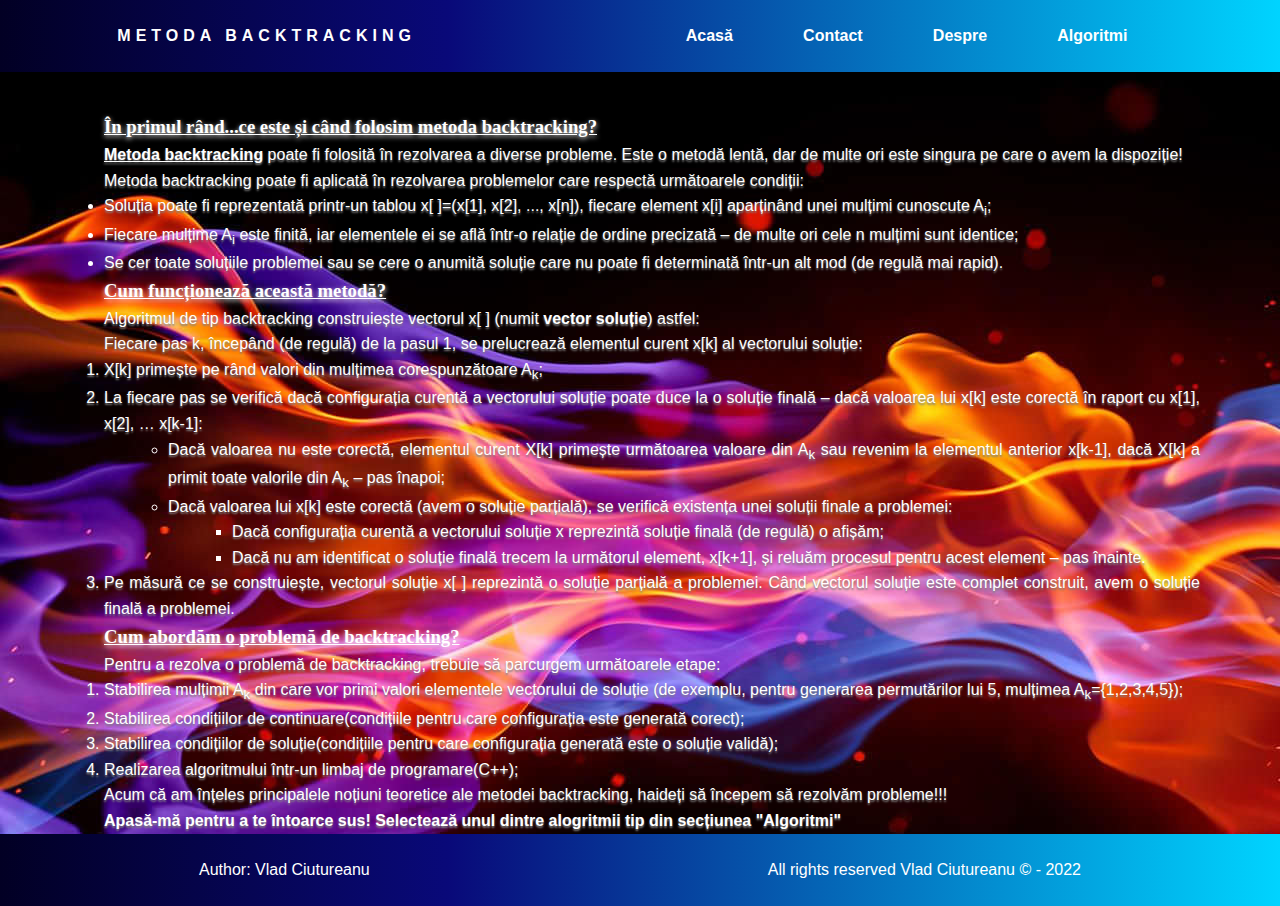
<file: index.html>
<!DOCTYPE html>
<html lang="ro">
  <head>
    <meta charset="UTF-8" />
    <meta http-equiv="X-UA-Compatible" content="IE=edge" />
    <meta name="viewport" content="width=device-width, initial-scale=1.0" />
    <link rel="stylesheet" href="https://git-vladciutureanu.github.io/wladivostok.github.io/style.css" />
    <title>Metoda Backtracking</title>
  </head>
  <body>
    <nav>
      <div class="Bt">Metoda Backtracking</div>
      <ul class="navlink">
        <li>
          <a href="https://git-vladciutureanu.github.io/wladivostok.github.io/index.html">Acasă </a>
        </li>
        <li>
          <a href="https://git-vladciutureanu.github.io/wladivostok.github.io/contact.html">Contact </a>
        </li>
        <li>
          <a href="https://git-vladciutureanu.github.io/wladivostok.github.io/despre.html">Despre </a>
        </li>
        <li>
          <div class="subnav">
            <button class="subnavbtn">Algoritmi</button>
            <div class="subnav-content">
              <ul>
               <li><a href="https://git-vladciutureanu.github.io/wladivostok.github.io/permutari.html">Permutări</a></li>
               <li><a href="https://git-vladciutureanu.github.io/wladivostok.github.io/aranjamente.html">Aranjamente</a></li>
               <li><a href="https://git-vladciutureanu.github.io/wladivostok.github.io/combinari.html">Combinări</a></li>
               <li><a href="https://git-vladciutureanu.github.io/wladivostok.github.io/submultimi.html">Submulțimi</a></li>
              </ul>
            </div>
            </div>
        </li>
      </ul>
    </nav>
    <div class="mainbody">
      <h3><u>În primul rând...ce este și când folosim metoda backtracking?</u></h3>
      <div class="paragraphs">
      <p>
        <strong><u>Metoda backtracking</strong></u> poate fi folosită în rezolvarea a diverse probleme.
        Este o metodă lentă, dar de multe ori este singura pe care o avem la
        dispoziție!
      </p>
      <p>
        Metoda backtracking poate fi aplicată în rezolvarea problemelor care
        respectă următoarele condiții:
        <ul>
          <li>Soluția poate fi reprezentată printr-un tablou x[ ]=(x[1], x[2], ..., x[n]), fiecare element x[i] aparținând unei mulțimi cunoscute A<sub>i</sub>;</li>
          <li>Fiecare mulțime A<sub>i</sub> este finită, iar elementele ei se află într-o relație de ordine precizată – de multe ori cele n mulțimi sunt identice;</li>
          <li>Se cer toate soluțiile problemei sau se cere o anumită soluție care nu poate fi determinată într-un alt mod (de regulă mai rapid).</li>
        </ul>
      </p>
      <h3><u>Cum funcționează această metodă?</u></h3>
      <p>
        Algoritmul de tip backtracking construiește vectorul x[ ] (numit <b>vector soluție</b>) astfel:</p>

      <p>Fiecare pas k, începând (de regulă) de la pasul 1, se prelucrează elementul curent x[k] al vectorului soluție:</p>
      <ol>
        <li>X[k] primește pe rând valori din mulțimea corespunzătoare A<sub>k</sub>;</li>
        <li>La fiecare pas se verifică dacă configurația curentă a vectorului soluție poate duce la o soluție finală – dacă valoarea lui x[k] este corectă în raport cu x[1], x[2], … x[k-1]:<ul>
          <li id="options">Dacă valoarea nu este corectă, elementul curent X[k] primește următoarea valoare din A<sub>k</sub> sau revenim la elementul anterior x[k-1], dacă X[k] a primit toate valorile din A<sub>k</sub> – pas înapoi;</li>
          <li id="options">Dacă valoarea lui x[k] este corectă (avem o soluție parțială), se verifică existența unei soluții finale a problemei:<ul>
            <li id="options">Dacă configurația curentă a vectorului soluție x reprezintă soluție finală (de regulă) o afișăm;</li>
            <li id="options">Dacă nu am identificat o soluție finală trecem la următorul element, x[k+1], și reluăm procesul pentru acest element – pas înainte.</li>
          </ul></li>
        </ul>

        </li>
        <li>Pe măsură ce se construiește, vectorul soluție x[ ] reprezintă o soluție parțială a problemei. Când vectorul soluție este complet construit, avem o soluție finală a problemei.</li>
      </ol>
      <h3><u>Cum abordăm o problemă de backtracking?</u></h3>
      <p class="paragraphs">
        Pentru a rezolva o problemă de backtracking, trebuie să parcurgem următoarele etape:
          <ol>
            <li>Stabilirea mulțimii A<sub>k</sub> din care vor primi valori elementele vectorului de soluție (de exemplu, pentru generarea permutărilor lui 5, mulțimea A<sub>k</sub>={1,2,3,4,5});</li>
            <li>Stabilirea condițiilor de continuare(condițiile pentru care configurația este generată corect);</li>
            <li>Stabilirea condițiilor de soluție(condițiile pentru care configurația generată este o soluție validă);</li>
            <li>Realizarea algoritmului într-un limbaj de programare(C++);</li>
          </ol>
      </p>
      <p>
        Acum că am înțeles principalele noțiuni teoretice ale metodei backtracking, haideți să începem să rezolvăm probleme!!!<br><a class="link" href="#top">Apasă-mă pentru a te întoarce sus! Selectează unul dintre alogritmii tip din secțiunea "Algoritmi"</a>
      </p>
      </div>
      </div>
      <footer>
        <p>
          Author: Vlad Ciutureanu
        </p>
        <p>
          All rights reserved Vlad Ciutureanu &copy; - 2022
        </p>
      </footer>
  </body>
</html>
</file>
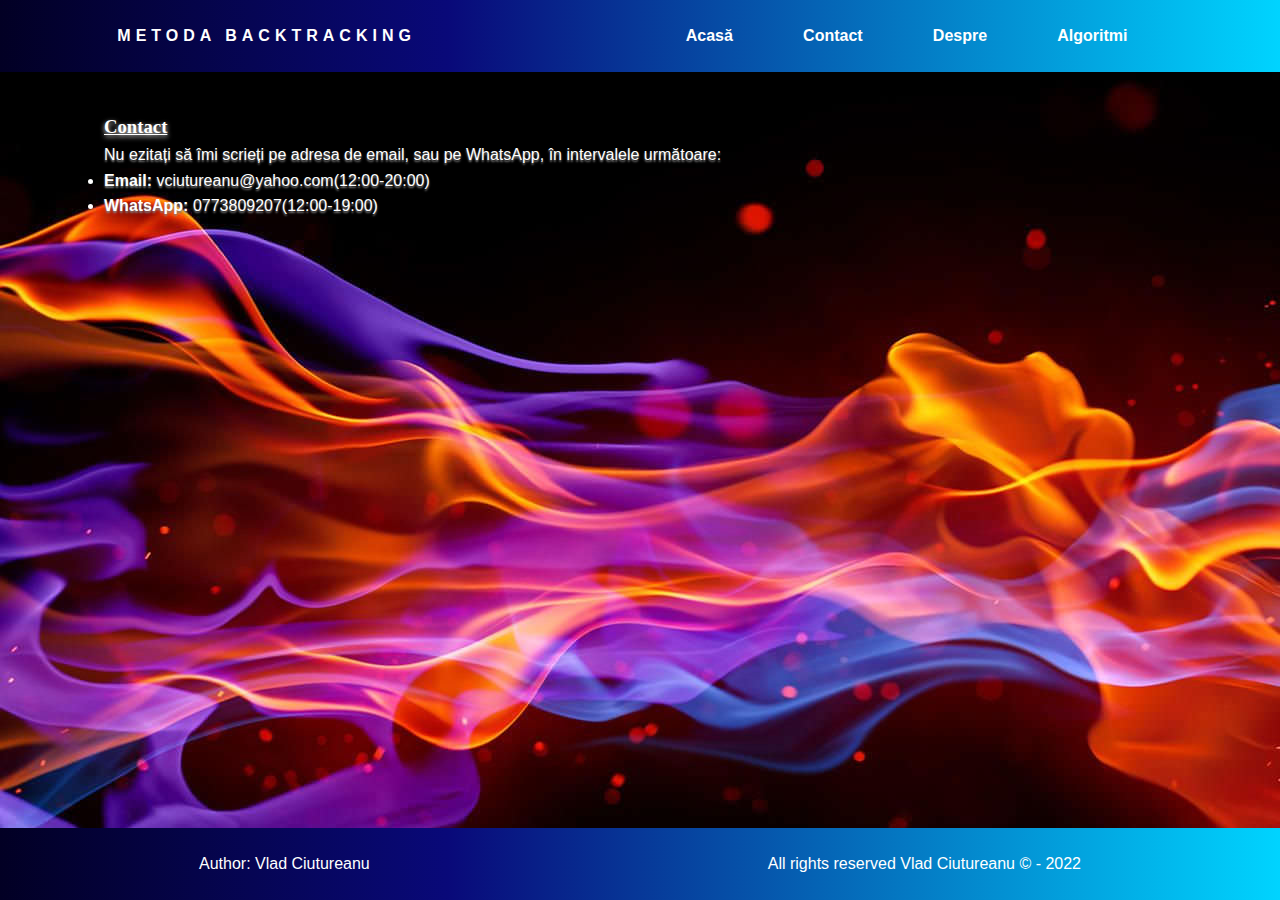
<file: contact.html>
<!DOCTYPE html>
<html lang="ro">
  <head>
    <meta charset="UTF-8" />
    <meta http-equiv="X-UA-Compatible" content="IE=edge" />
    <meta name="viewport" content="width=device-width, initial-scale=1.0" />
    <link rel="stylesheet" href="style.css" />
    <title>Metoda Backtracking</title>
  </head>
  <body>
    <nav>
        <div class="Bt">Metoda Backtracking</div>
        <ul class="navlink">
          <li>
            <a href="index.html">Acasă </a>
          </li>
          <li>
            <a href="contact.html">Contact </a>
          </li>
          <li>
            <a href="despre.html">Despre </a>
          </li>
          <li>
            <div class="subnav">
              <button class="subnavbtn">Algoritmi </button>
              <div class="subnav-content">
                <ul>
                 <li><a href="permutari.html">Permutări</a></li>
                 <li><a href="aranjamente.html">Aranjamente</a></li>
                 <li><a href="combinari.html">Combinări</a></li>
                 <li><a href="submultimi.html">Submulțimi</a></li>
                </ul>
              </div>
          </li>
        </ul>
      </nav>
      <div class="mainbody">
        <div class="paragraphs">
            <h3><u>Contact</u></h3>
            <p>Nu ezitați să îmi scrieți pe adresa de email, sau pe WhatsApp, în intervalele următoare:
                <ul>
                    <li><b>Email:</b> vciutureanu@yahoo.com(12:00-20:00)</li>
                    <li><b>WhatsApp:</b> 0773809207(12:00-19:00)</li>
                </ul>
            </p>
        </div>
      </div>
      <footer>
        <p>
          Author: Vlad Ciutureanu
        </p>
        <p>
          All rights reserved Vlad Ciutureanu &copy; - 2022
        </p>
      </footer>
</body>
</html>
</file>
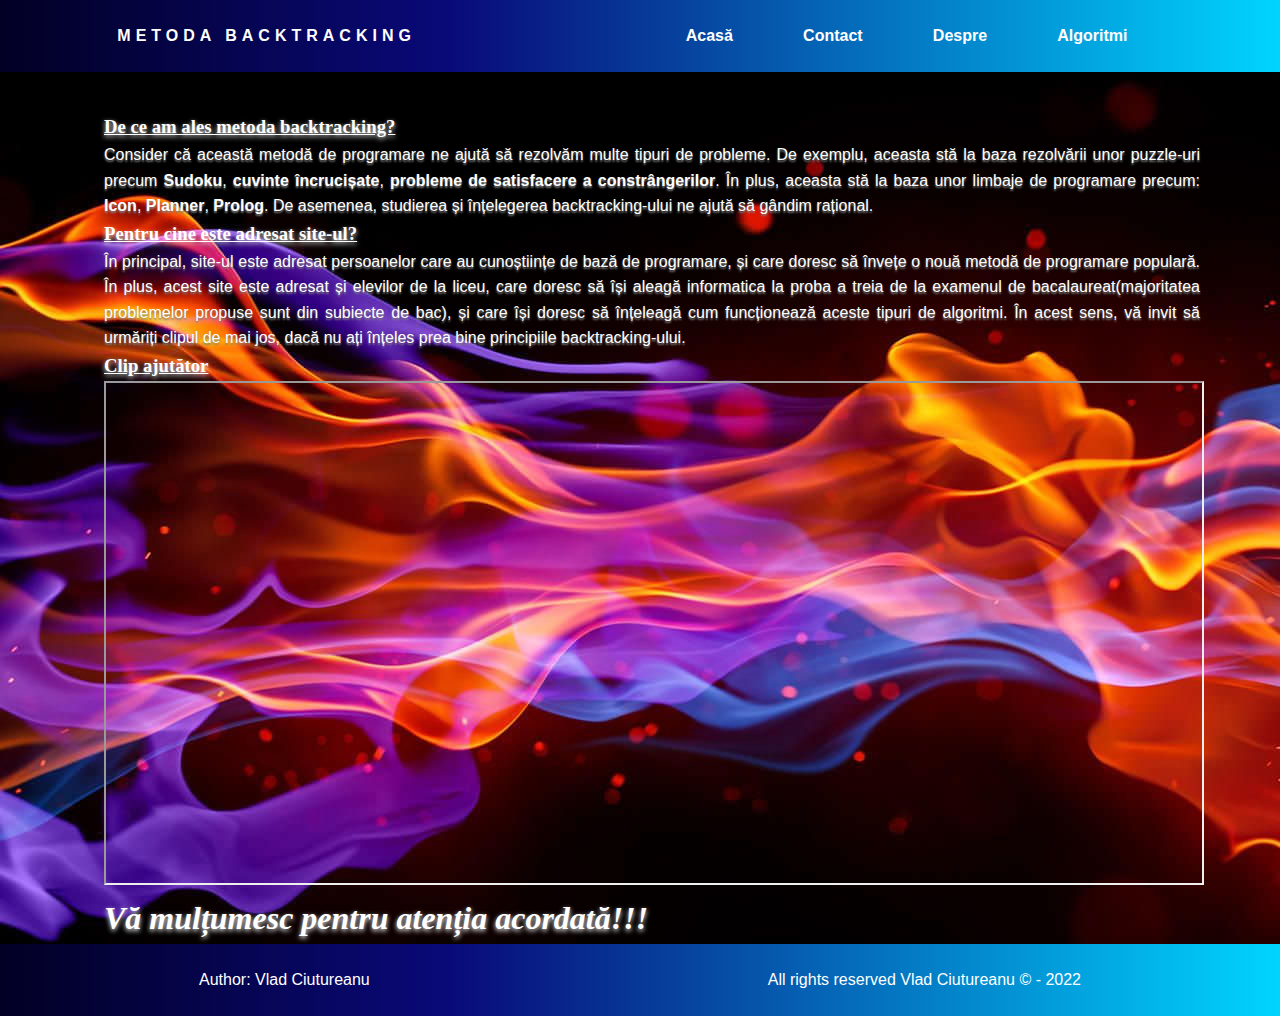
<file: despre.html>
<!DOCTYPE html>
<html lang="ro">
  <head>
    <meta charset="UTF-8" />
    <meta http-equiv="X-UA-Compatible" content="IE=edge" />
    <meta name="viewport" content="width=device-width, initial-scale=1.0" />
    <link rel="stylesheet" href="https://git-vladciutureanu.github.io/wladivostok.github.io/style.css" />
    <title>Metoda Backtracking</title>
  </head>
  <body>
    <nav>
      <div class="Bt">Metoda Backtracking</div>
      <ul class="navlink">
        <li>
          <a href="index.html">Acasă </a>
        </li>
        <li>
          <a href="contact.html">Contact </a>
        </li>
        <li>
          <a href="despre.html">Despre </a>
        </li>
        <li>
          <div class="subnav">
            <button class="subnavbtn">Algoritmi</button>
            <div class="subnav-content">
              <ul>
               <li><a href="permutari.html">Permutări</a></li>
               <li><a href="aranjamente.html">Aranjamente</a></li>
               <li><a href="combinari.html">Combinări</a></li>
               <li><a href="submultimi.html">Submulțimi</a></li>
              </ul>
            </div>
            </div>
        </li>
      </ul>
    </nav>
    <div class="mainbody">
        <div class="paragraphs">
            <h3><u>De ce am ales metoda backtracking?</u></h3>
            <p>Consider că această metodă de programare ne ajută să rezolvăm multe tipuri de probleme. De exemplu, aceasta stă la baza rezolvării unor puzzle-uri precum <b>Sudoku</b>, <b>cuvinte încrucișate</b>,<b> probleme de satisfacere a constrângerilor</b>. În plus, aceasta stă la baza unor limbaje de programare precum: <strong>Icon</strong>, <strong>Planner</strong>, <strong>Prolog</strong>. De asemenea, studierea și înțelegerea backtracking-ului ne ajută să gândim rațional.</p>
            <h3><u>Pentru cine este adresat site-ul?</u></h3>
            <p>În principal, site-ul este adresat persoanelor care au cunoștiințe de bază de programare, și care doresc să învețe o nouă metodă de programare populară. În plus, acest site este adresat și elevilor de la liceu, care doresc să își aleagă informatica la proba a treia de la examenul de bacalaureat(majoritatea problemelor propuse sunt din subiecte de bac), și care își doresc să înțeleagă cum funcționează aceste tipuri de algoritmi. În acest sens, vă invit să urmăriți clipul de mai jos, dacă nu ați înțeles prea bine principiile backtracking-ului.</p>
            <h3><u>Clip ajutător</u></h3>
            <iframe src="https://www.youtube.com/embed/iUu6kuAw6qw" width="100%" height="500px" ></iframe>
            <h1><em>Vă mulțumesc pentru atenția acordată!!!</em></h1>
        </div>
    </div>
    <footer>
        <p>
          Author: Vlad Ciutureanu
        </p>
        <p>
          All rights reserved Vlad Ciutureanu &copy; - 2022
        </p>
      </footer>
</body>
</html>
</file>
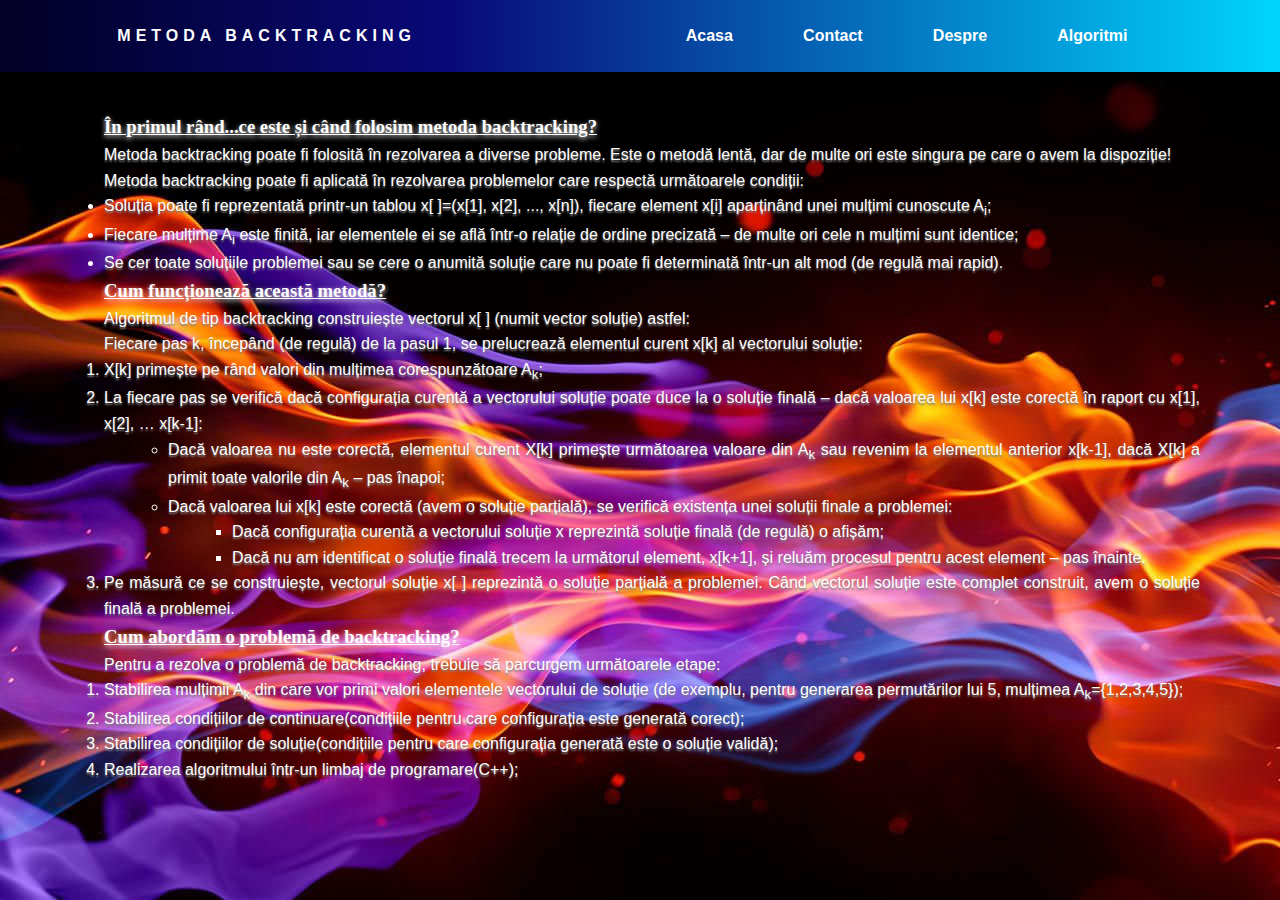
<file: home.html>
<!DOCTYPE html>
<html lang="en">
  <head>
    <meta charset="UTF-8" />
    <meta http-equiv="X-UA-Compatible" content="IE=edge" />
    <meta name="viewport" content="width=device-width, initial-scale=1.0" />
    <link rel="stylesheet" href="/style.css" />
    <title>Metoda Backtracking</title>
  </head>
  <body>
    <nav>
      <div class="Bt">Metoda Backtracking</div>
      <ul class="navlink">
        <li>
          <a href="">Acasa </a>
        </li>
        <li>
          <a href="">Contact </a>
        </li>
        <li>
          <a href="">Despre </a>
        </li>
        <li>
          <a href="">Algoritmi</a>
        </li>
      </ul>
    </nav>
    <div class="mainbody">
      <h3>
        <u>În primul rând...ce este și când folosim metoda backtracking?</u>
      </h3>
      <div class="paragraphs">
      <p>
        Metoda backtracking poate fi folosită în rezolvarea a diverse probleme.
        Este o metodă lentă, dar de multe ori este singura pe care o avem la
        dispoziție!
      </p>
      <p>
        Metoda backtracking poate fi aplicată în rezolvarea problemelor care
        respectă următoarele condiții:
        <ul>
          <li>Soluția poate fi reprezentată printr-un tablou x[ ]=(x[1], x[2], ..., x[n]), fiecare element x[i] aparținând unei mulțimi cunoscute A<sub>i</sub>;</li>
          <li>Fiecare mulțime A<sub>i</sub> este finită, iar elementele ei se află într-o relație de ordine precizată – de multe ori cele n mulțimi sunt identice;</li>
          <li>Se cer toate soluțiile problemei sau se cere o anumită soluție care nu poate fi determinată într-un alt mod (de regulă mai rapid).</li>
        </ul>
      </p>
      <h3><u>Cum funcționează această metodă?</u></h3>
      <p>
        Algoritmul de tip backtracking construiește vectorul x[ ] (numit vector soluție) astfel:</p>

      <p>Fiecare pas k, începând (de regulă) de la pasul 1, se prelucrează elementul curent x[k] al vectorului soluție:</p>
      <ol>
        <li>X[k] primește pe rând valori din mulțimea corespunzătoare A<sub>k</sub>;</li>
        <li>La fiecare pas se verifică dacă configurația curentă a vectorului soluție poate duce la o soluție finală – dacă valoarea lui x[k] este corectă în raport cu x[1], x[2], … x[k-1]:<ul>
          <li id="options">Dacă valoarea nu este corectă, elementul curent X[k] primește următoarea valoare din A<sub>k</sub> sau revenim la elementul anterior x[k-1], dacă X[k] a primit toate valorile din A<sub>k</sub> – pas înapoi;</li>
          <li id="options">Dacă valoarea lui x[k] este corectă (avem o soluție parțială), se verifică existența unei soluții finale a problemei:<ul>
            <li id="options">Dacă configurația curentă a vectorului soluție x reprezintă soluție finală (de regulă) o afișăm;</li>
            <li id="options">Dacă nu am identificat o soluție finală trecem la următorul element, x[k+1], și reluăm procesul pentru acest element – pas înainte.</li>
          </ul></li>
        </ul>

        </li>
        <li>Pe măsură ce se construiește, vectorul soluție x[ ] reprezintă o soluție parțială a problemei. Când vectorul soluție este complet construit, avem o soluție finală a problemei.</li>
      </ol>
      <h3><u>Cum abordăm o problemă de backtracking?</u></h3>
      <p class="paragraphs">
        Pentru a rezolva o problemă de backtracking, trebuie să parcurgem următoarele etape:
          <ol>
            <li>Stabilirea mulțimii A<sub>k</sub> din care vor primi valori elementele vectorului de soluție (de exemplu, pentru generarea permutărilor lui 5, mulțimea A<sub>k</sub>={1,2,3,4,5});</li>
            <li>Stabilirea condițiilor de continuare(condițiile pentru care configurația este generată corect);</li>
            <li>Stabilirea condițiilor de soluție(condițiile pentru care configurația generată este o soluție validă);</li>
            <li>Realizarea algoritmului într-un limbaj de programare(C++);</li>
          </ol>
      </p>
      </div>
      </div>
  </body>
</html>
</file>
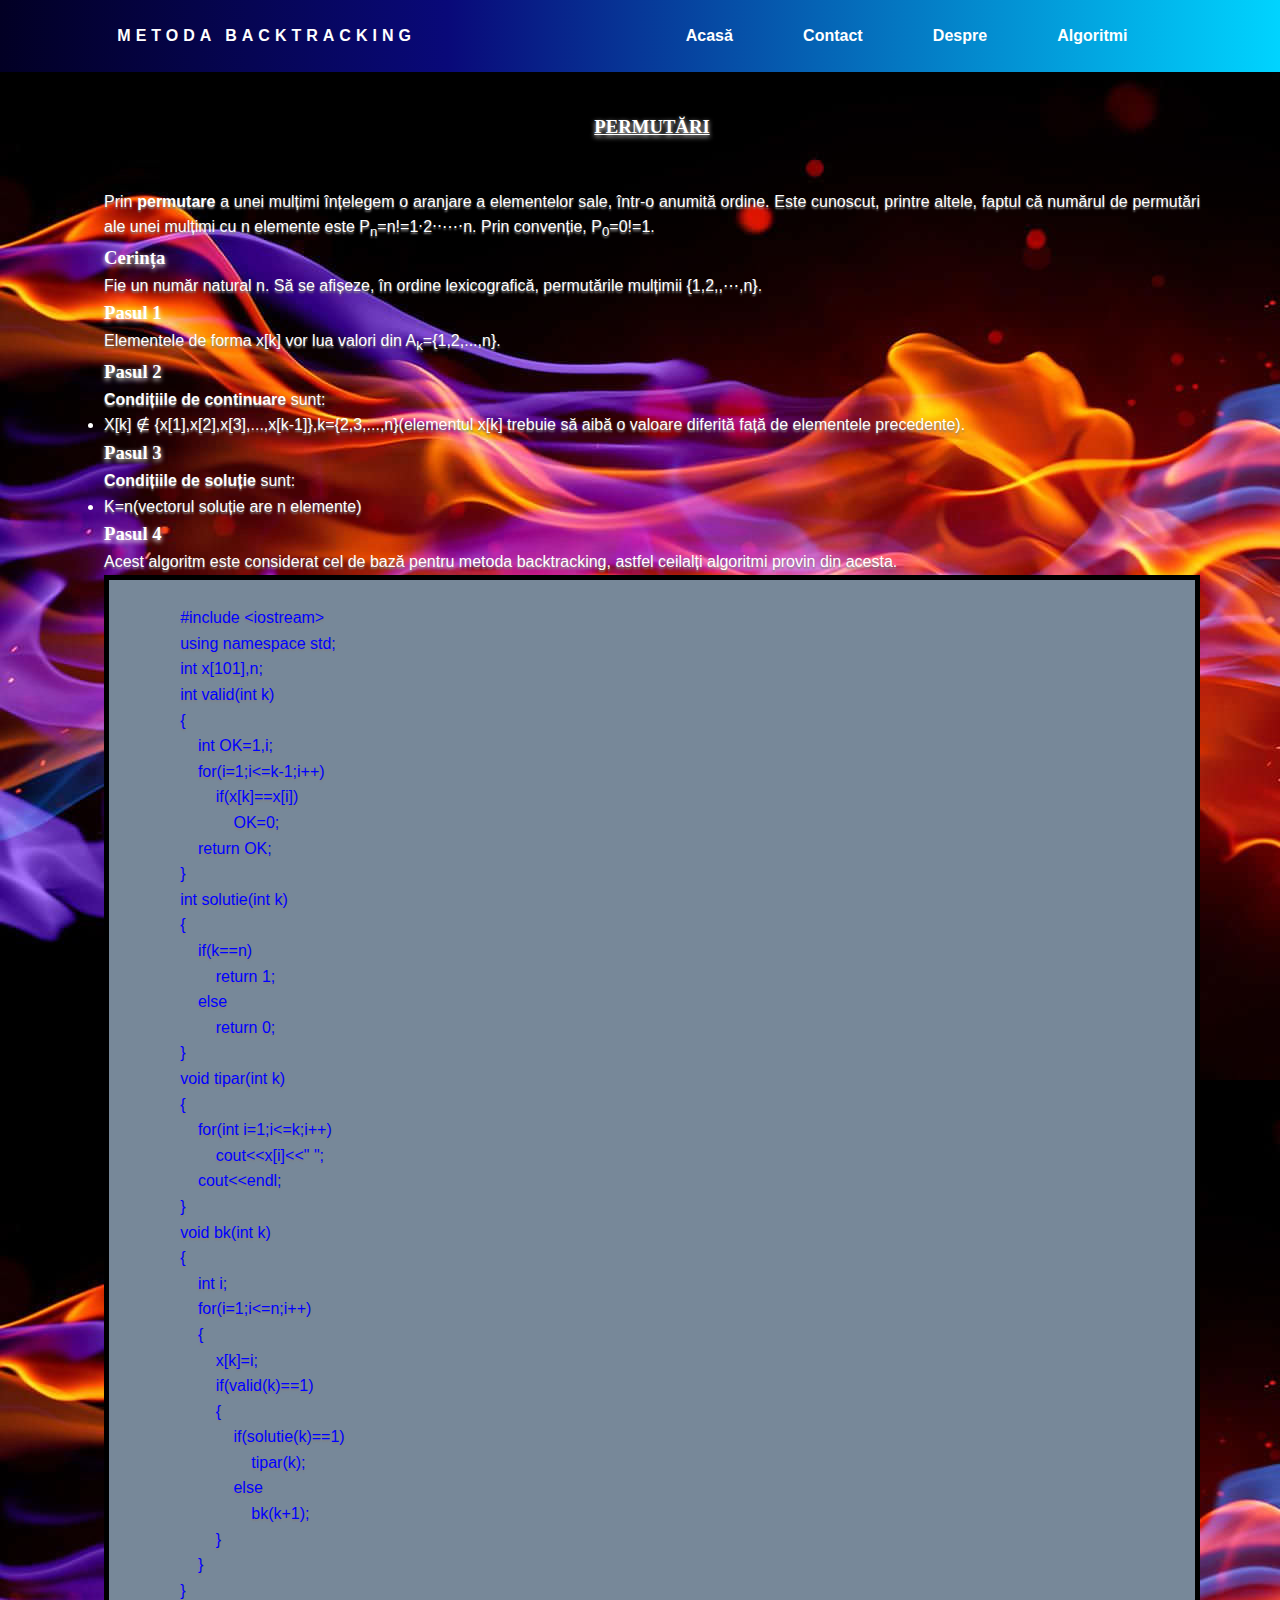
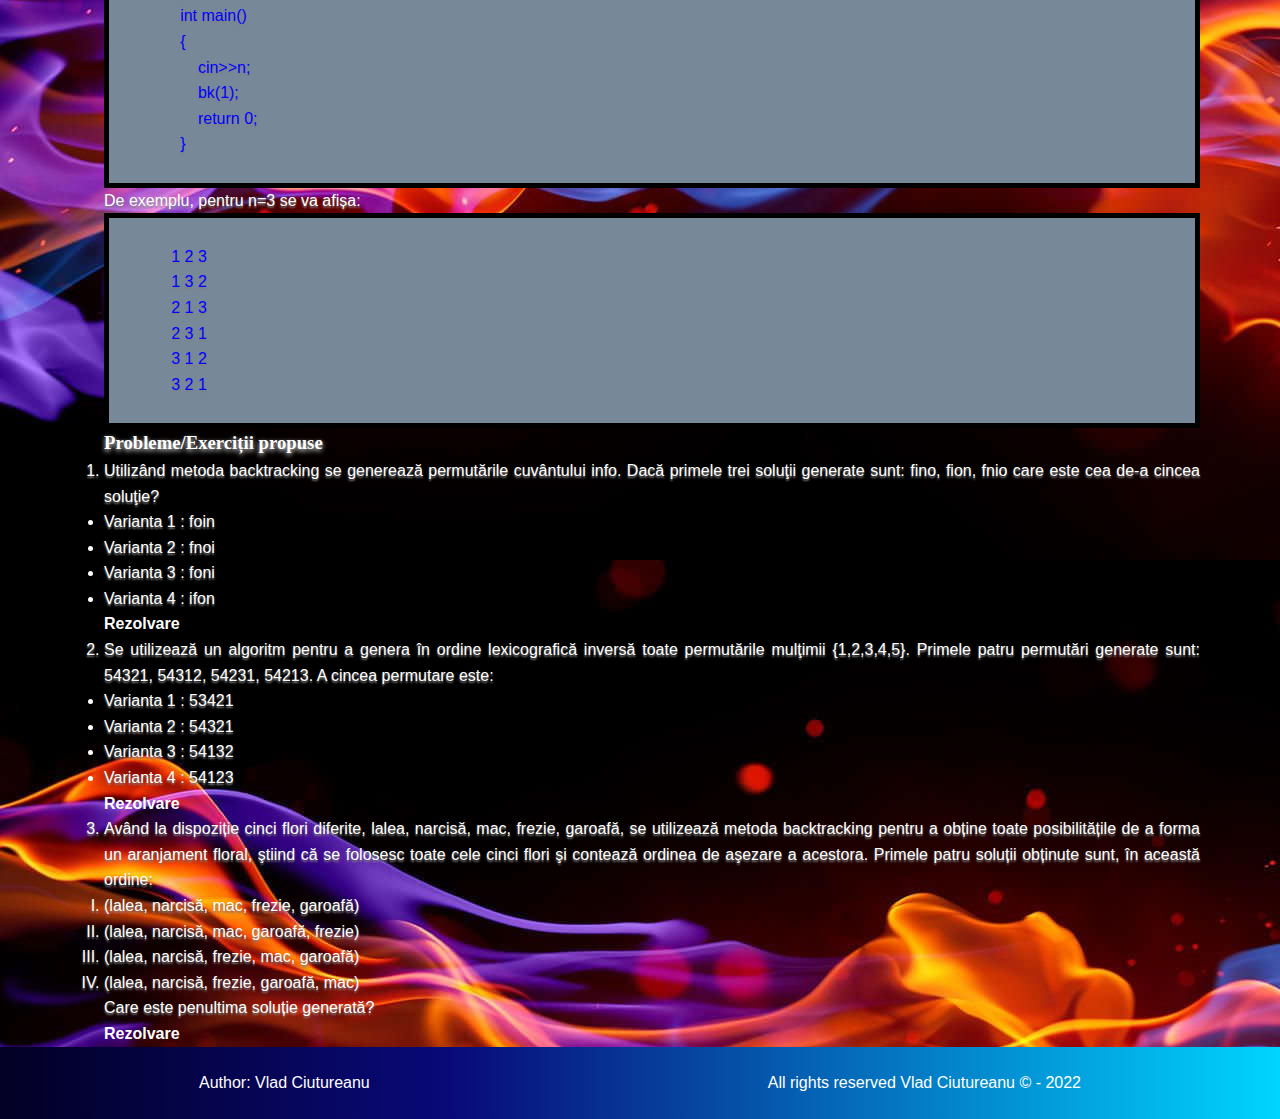
<file: permutari.html>
<!DOCTYPE html>
<html lang="ro">
  <head>
    <meta charset="UTF-8" />
    <meta http-equiv="X-UA-Compatible" content="IE=edge" />
    <meta name="viewport" content="width=device-width, initial-scale=1.0" />
    <link rel="stylesheet" href="https://git-vladciutureanu.github.io/wladivostok.github.io/style.css" />
    <title>Metoda Backtracking</title>
  </head>
  <body>
    <nav>
        <div class="Bt">Metoda Backtracking</div>
        <ul class="navlink">
          <li>
            <a href="index.html">Acasă </a>
          </li>
          <li>
            <a href="contact.html">Contact </a>
          </li>
          <li>
            <a href="despre.html">Despre </a>
          </li>
          <li>
            <div class="subnav">
              <button class="subnavbtn">Algoritmi</button>
              <div class="subnav-content">
                <ul>
                 <li><a href="permutari.html">Permutări</a></li>
                 <li><a href="aranjamente.html">Aranjamente</a></li>
                 <li><a href="combinari.html">Combinări</a></li>
                 <li><a href="submultimi.html">Submulțimi</a></li>
                </ul>
              </div>
          </li>
        </ul>
      </nav>
    <div class="mainbody">
        <h3 id="title"><u>Permutări</u></h3>
        <div class="paragraphs">
            <p>
                Prin <b>permutare</b> a unei mulțimi înțelegem o aranjare a elementelor sale, într-o anumită ordine. Este cunoscut, printre altele, faptul că numărul de permutări ale unei mulțimi cu n elemente este P<sub>n</sub>=n!=1⋅2⋅⋅⋯⋅n. Prin convenție, P<sub>0</sub>=0!=1.
            </p>
            <h3>Cerința</h3>
            <p>
                Fie un număr natural n. Să se afișeze, în ordine lexicografică, permutările mulțimii {1,2,,⋯,n}.
            </p>
            <h3>Pasul 1</h3>
            <p>Elementele de forma x[k] vor lua valori din A<sub>k</sub>={1,2,...,n}.</p>
            <h3>Pasul 2</h3>
            <p><b>Condițiile de continuare</b> sunt:<ul>
            <li>X[k] ∉ {x[1],x[2],x[3],...,x[k-1]},k={2,3,...,n}(elementul x[k] trebuie să aibă o valoare diferită față de elementele precedente).</li>
            </ul>
            </p>
            <h3>Pasul 3</h3>
            <p><b>Condițiile de soluție</b> sunt:<ul>
                <li>K=n(vectorul soluție are n elemente)</li>
            </ul></p>
            <h3>Pasul 4</h3>
            <p>Acest algoritm este considerat cel de bază pentru metoda backtracking, astfel ceilalți algoritmi provin din acesta.</p>
            <div class="text-box">
                #include &lt;iostream&gt;
                using namespace std;
                int x[101],n;
                int valid(int k)
                {
                    int OK=1,i;
                    for(i=1;i&lt;=k-1;i++)
                        if(x[k]==x[i])
                            OK=0;
                    return OK;
                }
                int solutie(int k)
                {
                    if(k==n)
                        return 1;
                    else
                        return 0;
                }
                void tipar(int k)
                {
                    for(int i=1;i&lt;=k;i++)
                        cout&lt;&lt;x[i]&lt;&lt;&quot; &quot;;
                    cout&lt;&lt;endl;
                }
                void bk(int k)
                {
                    int i;
                    for(i=1;i&lt;=n;i++)
                    {
                        x[k]=i;
                        if(valid(k)==1)
                        {
                            if(solutie(k)==1)
                                tipar(k);
                            else
                                bk(k+1);
                        }
                    }
                }
                int main()
                {
                    cin&gt;&gt;n;
                    bk(1);
                    return 0;
                }
            </div>
            <p>De exemplu, pentru n=3 se va afișa:</p>
            <div class="text-box">
              1 2 3
              1 3 2
              2 1 3
              2 3 1
              3 1 2
              3 2 1
            </div>
            <h3>Probleme/Exerciții propuse</h3>
            <ol type="1">
              <li>Utilizând metoda backtracking se generează permutările cuvântului info. Dacă primele trei soluţii generate sunt: fino, fion, fnio care este cea de-a cincea soluţie?
                <ul type="disc">
                  <li>Varianta 1 : foin</li>
                  <li>Varianta 2 : fnoi</li>
                  <li>Varianta 3 : foni</li>
                  <li>Varianta 4 : ifon</li>
                </ul>
                <button class="buton" type="button" onclick="document.getElementById('idea').style.display='block'">Rezolvare</button>
                <p id="idea" style="display: none;">Pentru a rezolva această problemă, vom nota literele astfel: litera "f" va primi valoarea 1, litera "i" va primi valoarea 2, litera "n" va primi valoarea 3, litera "o" va primi valoarea 4. <br>Astfel, răspunsul corect este foin(1 4 3 2) - Varianta 1</p>
              </li>
              <li>Se utilizează un algoritm pentru a genera în ordine lexicografică inversă toate permutările mulţimii {1,2,3,4,5}. Primele patru permutări generate sunt: 54321, 54312, 54231, 54213. A cincea permutare este:
                <ul type="disc">
                  <li>Varianta 1 : 53421</li>
                  <li>Varianta 2 : 54321</li>
                  <li>Varianta 3 : 54132</li>
                  <li>Varianta 4 : 54123</li>
                  </li>
                </ul>
                <button class="buton" type="button" onclick="document.getElementById('idea2').style.display='block'">Rezolvare</button>
                <p id="idea2" style="display:none;">Pentru aceste tipuri de probleme, cea mai simplă metodă de rezolvare este încercarea fiecărei variante de răspuns, până când obținem permutarea anterioară.<br>Astfel, răspunsul corect este 54132 - Varianta 3</p>
              </li>
              <li>Având la dispoziție cinci flori diferite, lalea, narcisă, mac, frezie, garoafă, se utilizează metoda backtracking pentru a obține toate posibilitățile de a forma un aranjament floral, ştiind că se folosesc toate cele cinci flori şi contează ordinea de aşezare a acestora. Primele patru soluții obținute sunt, în această ordine:
                <ol type="I">
                  <li>(lalea, narcisă, mac, frezie, garoafă)</li>
                  <li>(lalea, narcisă, mac, garoafă, frezie)</li>
                  <li>(lalea, narcisă, frezie, mac, garoafă)</li>
                  <li>(lalea, narcisă, frezie, garoafă, mac)</li>
                </ol>
                Care este penultima soluție generată? <br>
                <button class="buton" type="button" onclick="document.getElementById('idea3').style.display='block'">Rezolvare</button>
                <p id="idea3" style="display:none;">Pe același principiu ca la problema 1, vom nota fiecare floare cu numere de la 1 la 5: lalea va primi numărul 1, narcisă va primi numărul 2, ș.a.m.d. Pentru a genera penultima soluție, mai întâi trebuie să o generăm pe ultima(54321), și după aceea să construim penultima soluție și să verificăm dacă din aceasta se obține ultima soluție.<br>Astfel, răspunsul corect este (garoafă, frezie, mac, lalea, narcisă)(54312) - Varianta 1</p>
              </li>
            </ol>
            
        </div>
    </div>
    <footer>
      <p>
        Author: Vlad Ciutureanu
      </p>
      <p>
        All rights reserved Vlad Ciutureanu &copy; - 2022
      </p>
    </footer>
  </body>
</html>
</file>
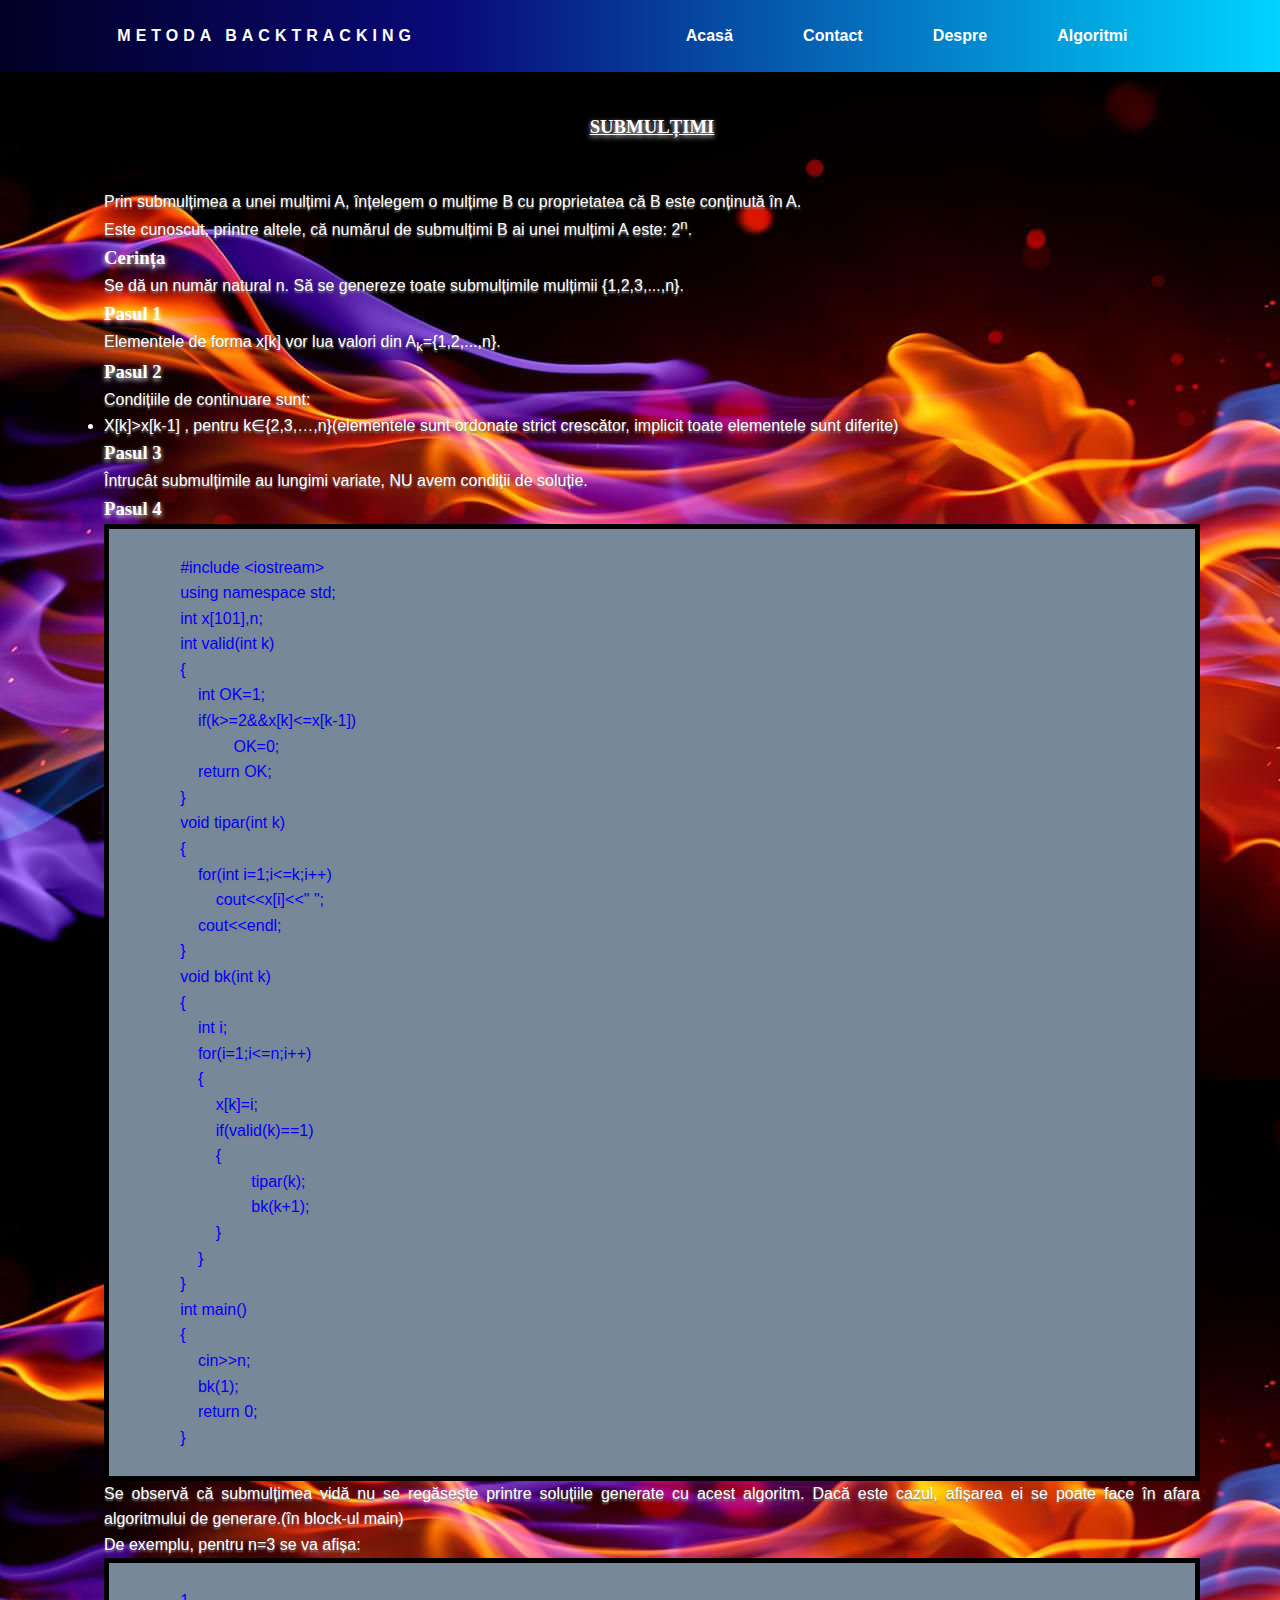
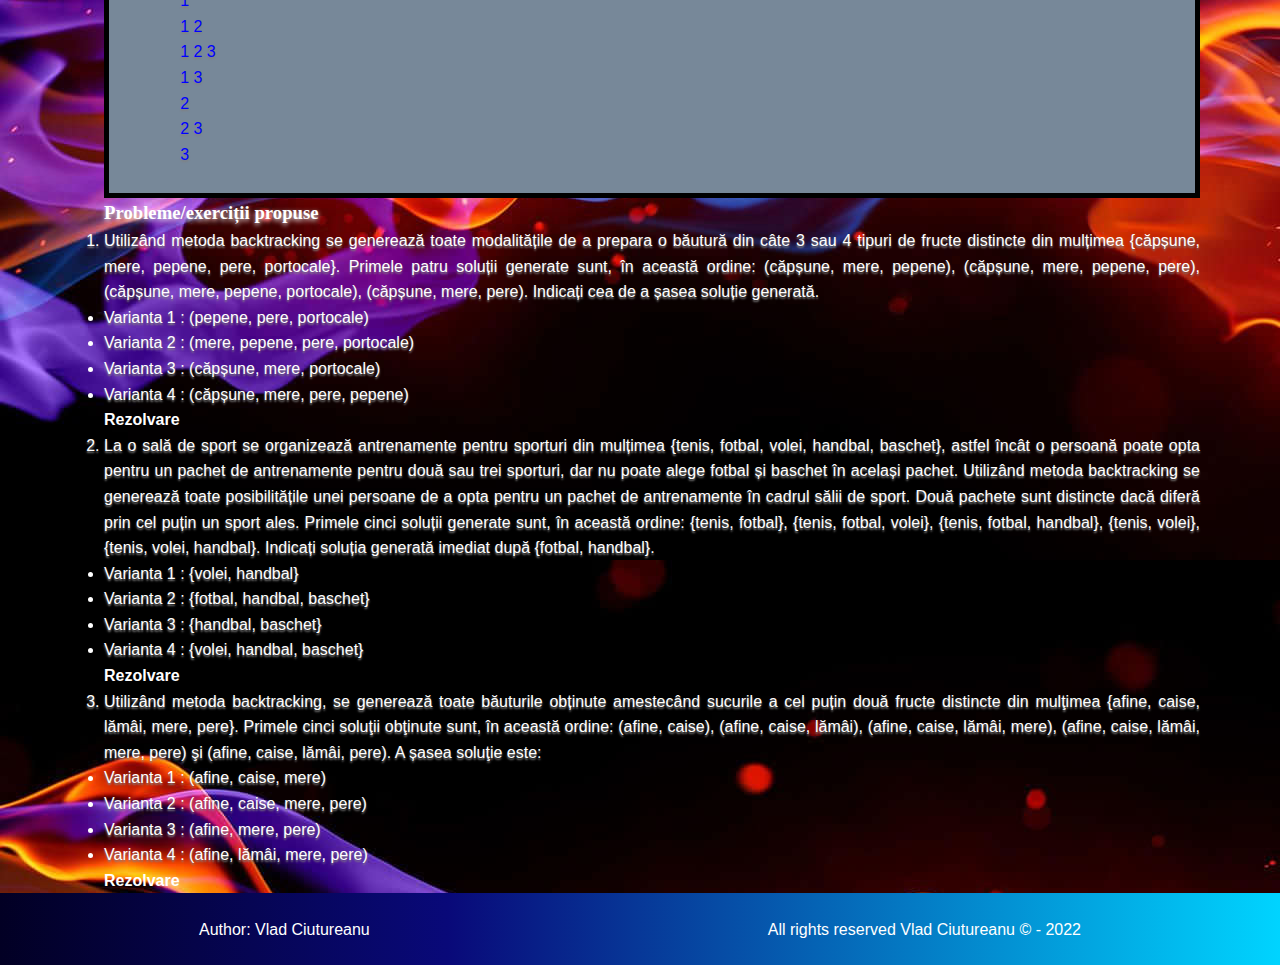
<file: submultimi.html>
<!DOCTYPE html>
<html lang="ro">
  <head>
    <meta charset="UTF-8" />
    <meta http-equiv="X-UA-Compatible" content="IE=edge" />
    <meta name="viewport" content="width=device-width, initial-scale=1.0" />
    <link rel="stylesheet" href="https://git-vladciutureanu.github.io/wladivostok.github.io/style.css" />
    <title>Metoda Backtracking</title>
  </head>
  <body>
    <nav>
        <div class="Bt">Metoda Backtracking</div>
        <ul class="navlink">
          <li>
            <a href="index.html">Acasă </a>
          </li>
          <li>
            <a href="contact.html">Contact </a>
          </li>
          <li>
            <a href="despre.html">Despre </a>
          </li>
          <li>
            <div class="subnav">
              <button class="subnavbtn">Algoritmi </button>
              <div class="subnav-content">
                <ul>
                 <li><a href="permutari.html">Permutări</a></li>
                 <li><a href="aranjamente.html">Aranjamente</a></li>
                 <li><a href="combinari.html">Combinări</a></li>
                 <li><a href="submultimi.html">Submulțimi</a></li>
                </ul>
              </div>
          </li>
        </ul>
      </nav>
      <div class="mainbody">
        <h3 id="title"><u>Submulțimi</u></h3>
        <div class="paragraphs">
            <p>Prin submulțimea a unei mulțimi A, înțelegem o mulțime B cu proprietatea că B este conținută în A. <br> Este cunoscut, printre altele, că numărul de submulțimi B ai unei mulțimi A este: 2<sup>n</sup>. </p>
            <h3>Cerința</h3>
            <p>Se dă un număr natural n. Să se genereze toate submulțimile mulțimii {1,2,3,...,n}.</p>
            <h3>Pasul 1</h3>
            <p>Elementele de forma x[k] vor lua valori din A<sub>k</sub>={1,2,...,n}.</p>
            <h3>Pasul 2</h3>
            <p>Condițiile de continuare sunt: <ul>
                <li>X[k]>x[k-1] , pentru k∈{2,3,…,n}(elementele sunt ordonate strict crescător, implicit toate elementele sunt diferite)</li>
            </ul></p>
            <h3>Pasul 3</h3>
            <p>Întrucât submulțimile au lungimi variate, NU avem condiții de soluție.</p>
            <h3>Pasul 4</h3>
            <div class="text-box">
                #include &lt;iostream&gt;
                using namespace std;
                int x[101],n;
                int valid(int k)
                {
                    int OK=1;
                    if(k&gt;=2&amp;&amp;x[k]&lt;=x[k-1])
                            OK=0;
                    return OK;
                }
                void tipar(int k)
                {
                    for(int i=1;i&lt;=k;i++)
                        cout&lt;&lt;x[i]&lt;&lt;&quot; &quot;;
                    cout&lt;&lt;endl;
                }
                void bk(int k)
                {
                    int i;
                    for(i=1;i&lt;=n;i++)
                    {
                        x[k]=i;
                        if(valid(k)==1)
                        {
                                tipar(k);
                                bk(k+1);
                        }
                    }
                }
                int main()
                {
                    cin&gt;&gt;n;
                    bk(1);
                    return 0;
                }
            </div>
            <p>Se observă că submulțimea vidă nu se regăsește printre soluțiile generate cu acest algoritm. Dacă este cazul, afișarea ei se poate face în afara algoritmului de generare.(în block-ul main)</p>
            <p>De exemplu, pentru n=3 se va afișa:</p>
            <div class="text-box">
                1
                1 2
                1 2 3
                1 3
                2
                2 3
                3
            </div>
            <h3>Probleme/exerciții propuse</h3>
            <ol type="1">
                <li>
                    Utilizând metoda backtracking se generează toate modalitățile de a prepara o băutură din câte 3 sau 4 tipuri
                    de fructe distincte din mulțimea {căpșune, mere, pepene, pere, portocale}. Primele patru soluții generate
                    sunt, în această ordine: (căpșune, mere, pepene), (căpșune, mere, pepene, pere), (căpșune, mere,
                    pepene, portocale), (căpșune, mere, pere). Indicați cea de a șasea soluție generată.
                    <ul type="disc">
                        <li>Varianta 1 : (pepene, pere, portocale) </li>
                        <li>Varianta 2 : (mere, pepene, pere, portocale)</li>
                        <li>Varianta 3 : (căpșune, mere, portocale)</li>
                        <li>Varianta 4 : (căpșune, mere, pere, pepene)</li>
                      </ul>
                      <button class="buton" type="button" onclick="document.getElementById('idea').style.display='block'">Rezolvare</button>
                      <p id="idea" style="display: none;">Vom nota fiecare fruct cu numere de la 1 la 6, în ordinea enumerării lor. Astfel, primele șase soluții vor fi, în această ordine: 1,2,3; 1,2,3,4; 1,2,3,5; 1,2,4; 1,2,4,5; 1,2,5. <br>Prin urmare, răspunsul corect este (căpșune, mere, portocale) - Varianta 3</p>

                </li>
                <li>
                    La o sală de sport se organizează antrenamente pentru sporturi din mulțimea
                    {tenis, fotbal, volei, handbal, baschet}, astfel încât o persoană poate opta pentru un pachet de
                    antrenamente pentru două sau trei sporturi, dar nu poate alege fotbal și baschet în același pachet.
                    Utilizând metoda backtracking se generează toate posibilitățile unei persoane de a opta pentru un
                    pachet de antrenamente în cadrul sălii de sport. Două pachete sunt distincte dacă diferă prin cel puțin
                    un sport ales. Primele cinci soluții generate sunt, în această ordine:
                    {tenis, fotbal}, {tenis, fotbal, volei}, {tenis, fotbal, handbal}, {tenis, volei},
                    {tenis, volei, handbal}. Indicați soluția generată imediat după {fotbal, handbal}. 
                    <ul type="disc">
                        <li>Varianta 1 : {volei, handbal} </li>
                        <li>Varianta 2 : {fotbal, handbal, baschet} </li>
                        <li>Varianta 3 : {handbal, baschet} </li>
                        <li>Varianta 4 : {volei, handbal, baschet} </li>
                      </ul>
                      <button class="buton" type="button" onclick="document.getElementById('idea2').style.display='block'">Rezolvare</button>
                    <p id="idea2" style="display: none;">Vom nota fiecare sport cu numere de la 1 la 5, în ordinea enumerării lor. Elementele 2 și 5 nu se pot afla în aceeași configurație. <br> Astfel, după configurația {2,4} , următoarea soluție generată este {3,4} - Varianta 1</p>

                </li>
                <li>
                    Utilizând metoda backtracking, se generează toate băuturile obținute amestecând sucurile a cel puțin
                    două fructe distincte din mulţimea {afine, caise, lămâi, mere, pere}. Primele cinci soluţii obţinute
                    sunt, în această ordine: (afine, caise), (afine, caise, lămâi), (afine, caise, lămâi, mere),
                    (afine, caise, lămâi, mere, pere) şi (afine, caise, lămâi, pere). A șasea soluţie este: 
                    <ul type="disc">
                        <li>Varianta 1 : (afine, caise, mere) </li>
                        <li>Varianta 2 : (afine, caise, mere, pere) </li>
                        <li>Varianta 3 : (afine, mere, pere) </li>
                        <li>Varianta 4 : (afine, lămâi, mere, pere) </li>
                      </ul>
                      <button class="buton" type="button" onclick="document.getElementById('idea3').style.display='block'">Rezolvare</button>
                    <p id="idea3" style="display: none;">Vom nota fiecare fruct cu numere de la 1 la 6, în ordinea enumerării lor. <br> Astfel, primele șase soluții sunt: 1,2; 1,2,3; 1,2,3,4; 1,2,3,4,5; 1,2,3,5; 1,2,4; - Varianta 1</p> 
                </li>
            </ol>

        </div>
      </div>
      <footer>
        <p>
          Author: Vlad Ciutureanu
        </p>
        <p>
          All rights reserved Vlad Ciutureanu &copy; - 2022
        </p>
      </footer>
  </body>
</html>
</file>
<file: style.css>
* {
  margin: 0px;
  padding: 0px;
  line-height: 1.6em;
}
body{
  min-height: 100vh;
  display: flex;
  flex-direction: column;
  background-image: url("fundal.jpg");
}

.Bt {
  color: white;
  letter-spacing: 5px;
  font: 20px;
  font-weight: bold;
  text-transform: uppercase;
}

nav {
  background: linear-gradient(
    90deg,
    rgba(2, 0, 36, 1) 0%,
    rgba(9, 9, 121, 1) 35%,
    rgba(0, 212, 255, 1) 100%
  );
  height: 8vh;
  align-items: center;
  justify-content: space-around;
  display: flex;
  font-family: sans-serif;
}

.navlink {
  display: flex;
  width: 40%;
  justify-content: space-around;
}

.navlink a {
  text-decoration: none;
  color: white;
  font-weight: bold;
}

.mainbody {
  margin-left: 6.5em;
  margin-right: 5em;
  margin-top: 2.5em;
  text-align: justify;
  min-height: 100%;
}

.navlink li {
  list-style: none;
}

h3 {
  color: white;
  font-family: cursive;
  text-shadow: 0px 2px 5px whitesmoke;
}
h1 {
  color: white;
  font-family: cursive;
  text-shadow: 0px 2px 5px whitesmoke;
}

.paragraphs {
  font-family: sans-serif;
  color: white;
  text-shadow: 0px 2px 2px gray;
}

#options {
  margin-left: 4em;
}
.subnav .subnavbtn {
  font-size: 16px;
  border: none;
  outline: none;
  color: white;
  font-family: sans-serif;
  background: inherit;
  font-weight: bold;
  cursor: pointer;
}
.subnav-content {
  display: none;
  position: fixed;
  background: linear-gradient(
    90deg,
    rgba(2, 0, 36, 1) 0%,
    rgba(9, 9, 121, 1) 35%,
    rgba(0, 212, 255, 1) 100%
  );
  width: 100%;
  left: 0;
  height: 3em;
}

.subnav-content a {
  float: right;
  color: white;
  text-decoration: none;
  margin-right: 12em;
  margin-top: 0.5em;
  font-family: sans-serif;
  text-shadow: 0px 2px 5px whitesmoke;
}

.subnav-content a:hover {
  color: blue;
}

.subnav:hover .subnav-content {
  display: block;
}

.text-box {
  background-color: lightslategray;
  color: blue;
  border: black;
  border: 5px solid black;
  font-family: sans-serif;
  font-size: 1em;
  white-space: pre;
}

.link {
  text-decoration: none;
  color: white;
  font-weight: bold;
}

footer {
  background: linear-gradient(
    90deg,
    rgba(2, 0, 36, 1) 0%,
    rgba(9, 9, 121, 1) 35%,
    rgba(0, 212, 255, 1) 100%
  );
  height: 8vh;
  align-items: center;
  justify-content: space-around;
  display: flex;
  font-family: sans-serif;
  color: white;
  margin-top: auto;
  width: 100%;
  left: 0;
}
#title {
  text-align: center;
  color: white;
  text-transform: uppercase;
  padding-bottom: 2.5em;
  text-shadow: 0px 2px 5px whitesmoke;

  
}
.buton{
  font-size: 16px;
  border: none;
  outline: none;
  color: white;
  font-family: sans-serif;

  background: inherit;
  font-weight: bold;
  cursor: pointer;
}
</file>
